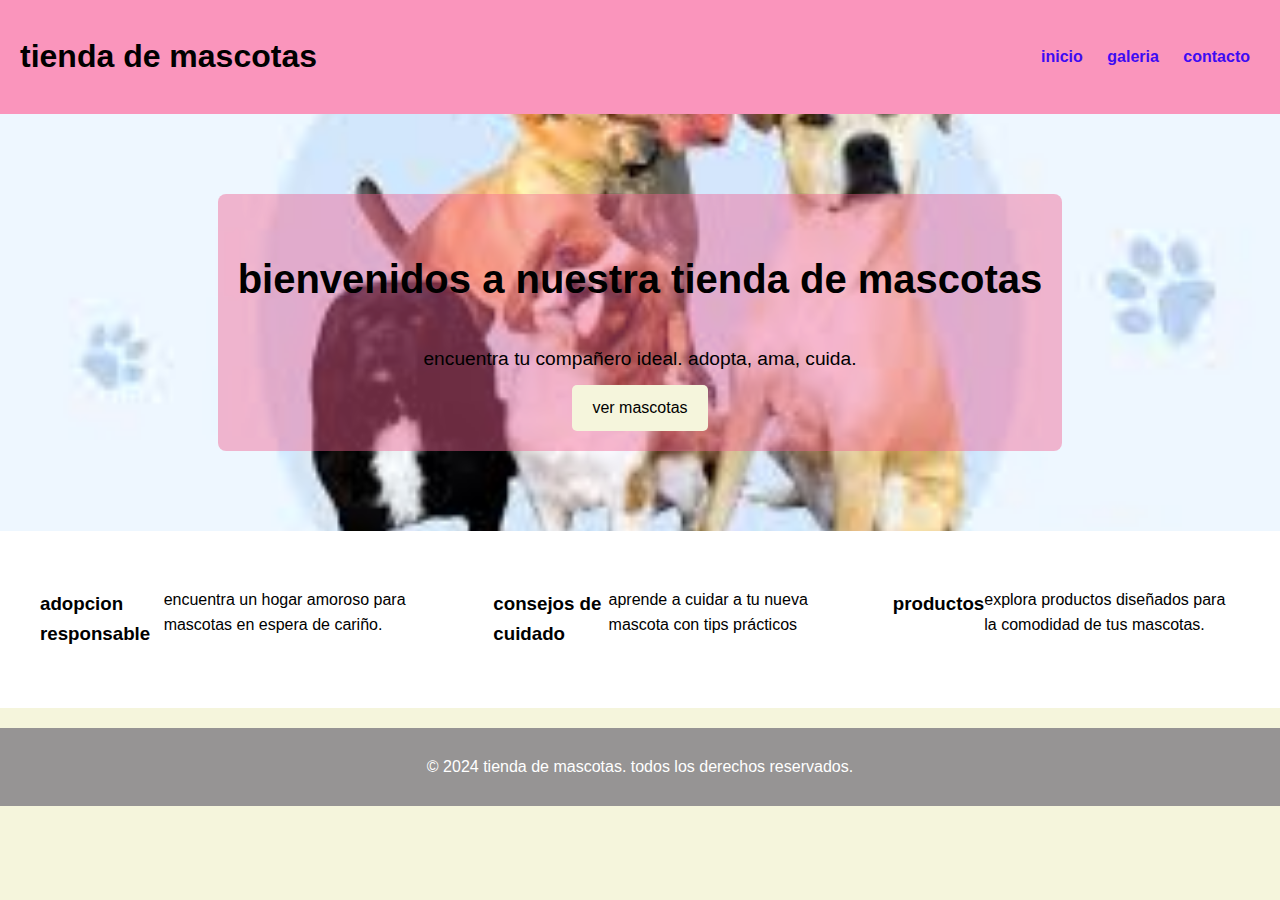
<file: index.html>
<!DOCTYPE html>
<html lang="en">
<head>
    <meta charset="UTF-8">
    <meta name="viewport" content="width=device-width, initial-scale=1.0">
    <title>mi primer sitio web - mascotas</title>
    <link rel="stylesheet" href="styles.css">
</head>
<body>
    <header>
        <div class="container">
            <h1>tienda de mascotas</h1>
            <nav>
                <a href="index.html">inicio</a>
                <a href="galeria.html">galeria</a>
                <a href="contacto.html">contacto</a>
            </nav>
        </div>
    </header>

    <main>
        <section class="hero">
            <div class="overlay">
                <h2>bienvenidos a nuestra tienda de mascotas</h2>
                <p>encuentra tu compañero ideal. adopta, ama, cuida.</p>
                <a href="galeria.html" class="button">ver mascotas</a>
            </div>
        </section> 
    
        <section class="features">
            <div class="features">
                <h3>adopcion responsable</h3>
                <p>encuentra un hogar amoroso para mascotas en espera de cariño.</p>
        </div>
        <div class="features">
        <h3>consejos de cuidado</h3>
        <p>aprende a cuidar a tu nueva mascota con tips prácticos</p>
    </div>
    <div class="features">
        <h3>productos</h3>
        <p>explora productos diseñados para la comodidad de tus mascotas.</p>
    </div>
        </section>
    </main>

    <footer>
        <p>&copy; 2024 tienda de mascotas. todos los derechos reservados.</p>
    </footer>
</body>
</html>
</file>
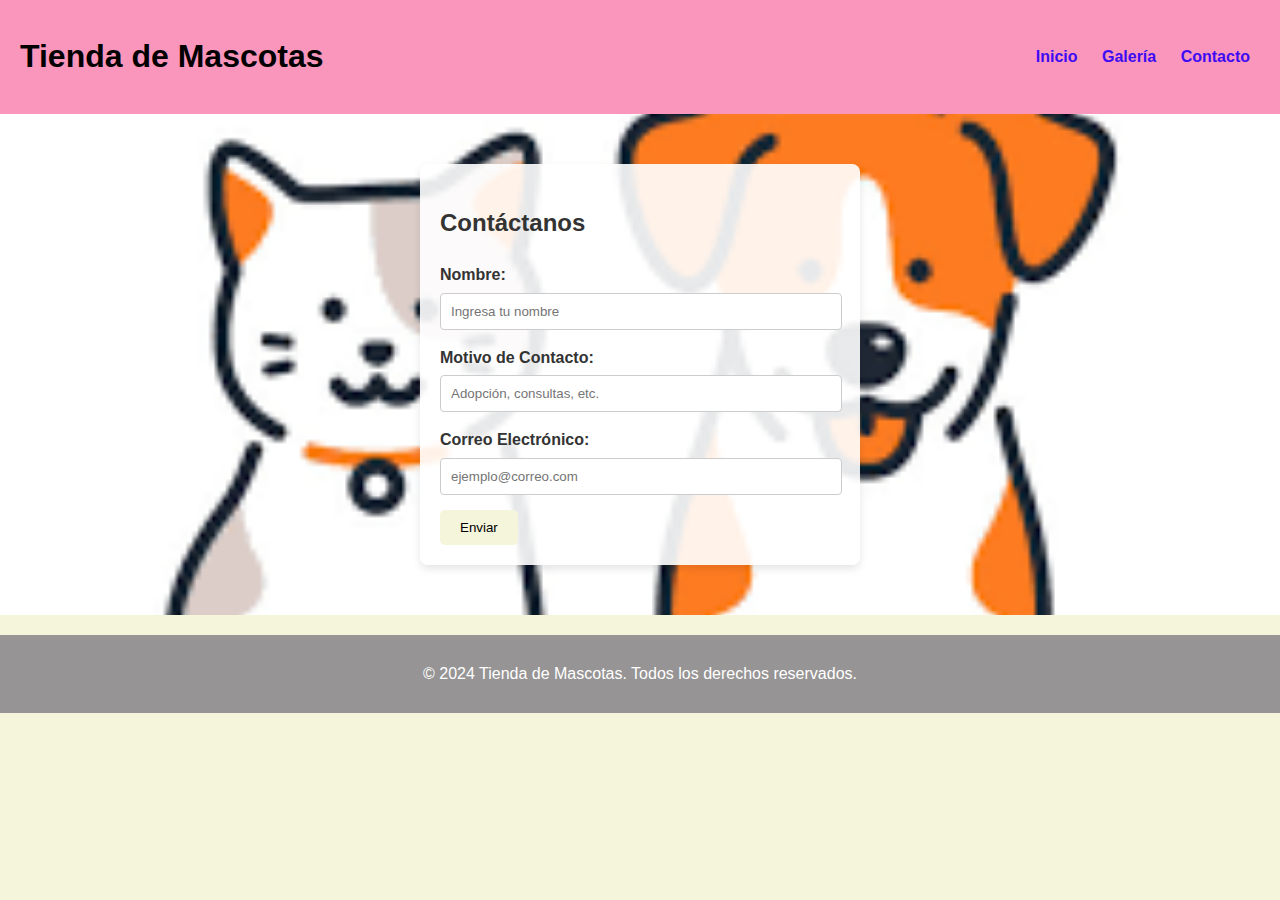
<file: contacto.html>
<!DOCTYPE html>
<html lang="es">
<head>
    <meta charset="UTF-8">
    <meta name="viewport" content="width=device-width, initial-scale=1.0">
    <title>Contacto - Mascotas</title>
    <link rel="stylesheet" href="styles.css">
    <script defer src="scripts.js"></script>
</head>
<body>
    <header>
        <div class="container">
            <h1>Tienda de Mascotas</h1>
            <nav>
                <a href="index.html">Inicio</a>
                <a href="galeria.html">Galería</a>
                <a href="contacto.html">Contacto</a>
            </nav>
        </div>
    </header>

    <main class="contact-main">
        <section class="form-section">
            <h2>Contáctanos</h2>
            <form id="contactForm">
                <label for="name">Nombre:</label>
                <input type="text" id="name" name="name" placeholder="Ingresa tu nombre">
                
                <label for="reason">Motivo de Contacto:</label>
                <input type="text" id="reason" name="reason" placeholder="Adopción, consultas, etc.">
                
                <label for="email">Correo Electrónico:</label>
                <input type="email" id="email" name="email" placeholder="ejemplo@correo.com">
                
                <button type="submit" class="button">Enviar</button>
            </form>
        </section>
    </main>

    <footer>
        <p>&copy; 2024 Tienda de Mascotas. Todos los derechos reservados.</p>
    </footer>
</body>
</html>
</file>
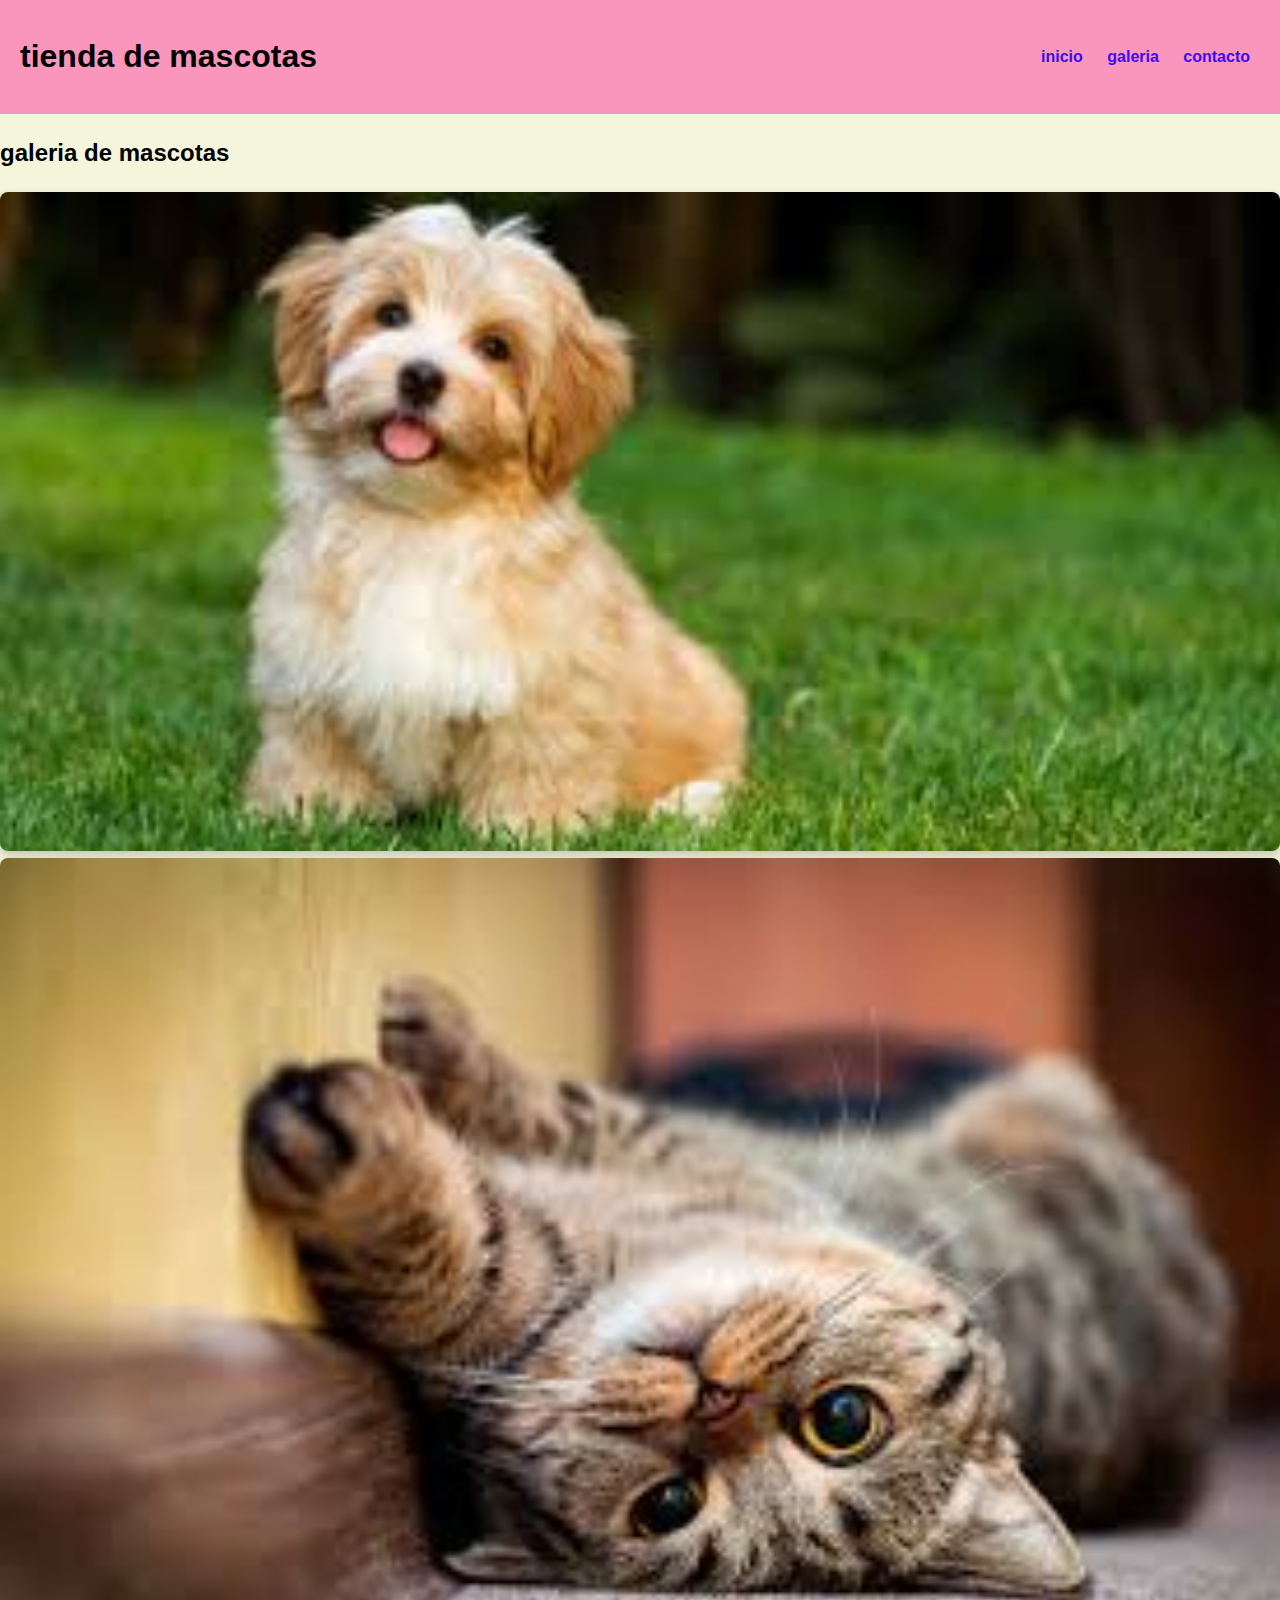
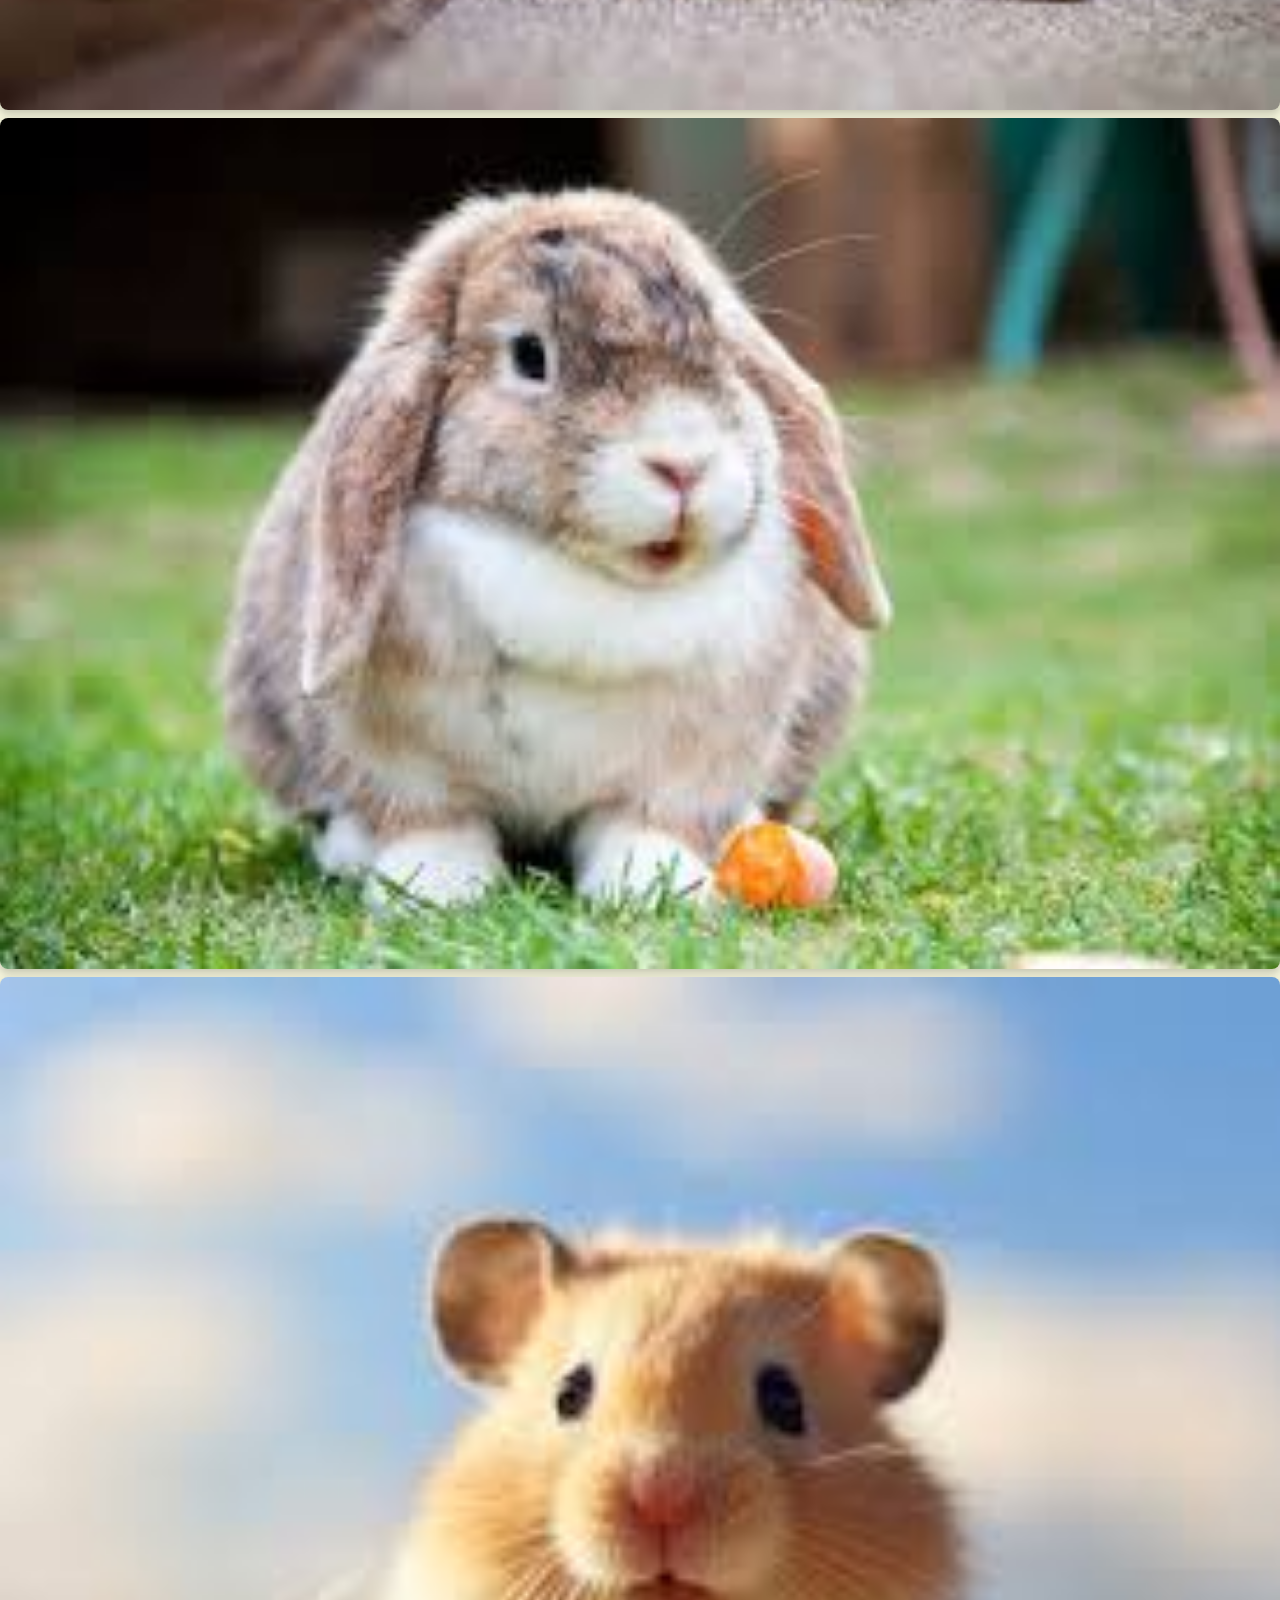
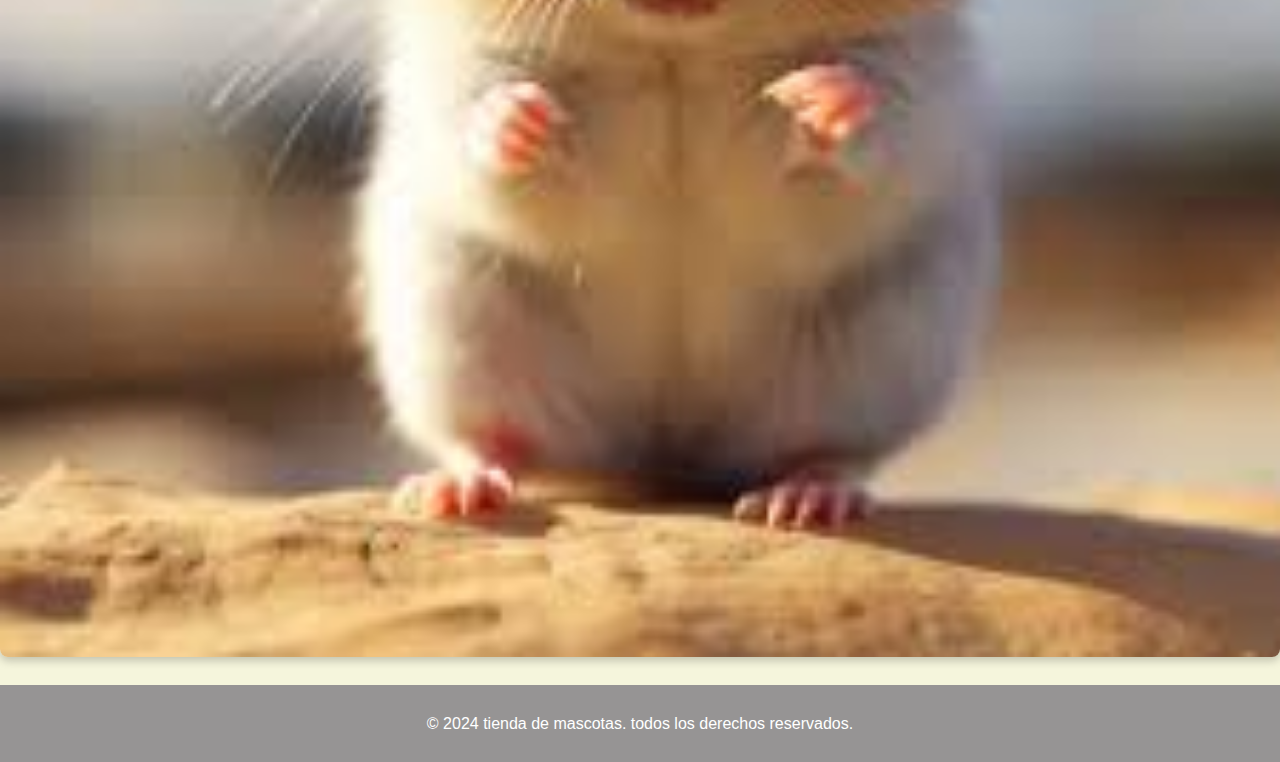
<file: galeria.html>
<!DOCTYPE html>
<html lang="en">
<head>
    <meta charset="UTF-8">
    <meta name="viewport" content="width=device-width, initial-scale=1.0">
    <title>mi primer sitio web - galeria</title>
    <link rel="stylesheet" href="styles.css">
</head>
<body>
    <header>
        <div class="container">
            <h1>tienda de mascotas</h1>
            <nav>
                <a href="index.html">inicio</a>
                <a href="galeria.html">galeria</a>
                <a href="contacto.html">contacto</a>
            </nav>
        </div>
    </header>

    <main>
<section class="gallery">
    <h2>galeria de mascotas</h2>
    <div class="grid-2-colums">
        <img src="img1.jpg" alt="mascota 1">
        <img src="img2.jpg" alt="mascota 2">
        <img src="img3.jpg" alt="mascota 3">
        <img src="img4.jpg" alt="mascota 4">
    </div>
</section>
    </main>

    <footer>
        <p>&copy; 2024 tienda de mascotas. todos los derechos reservados.</p>
    </footer>
</body>
</html>
</file>
<file: styles.css>
body {
    font-family: 'Arial', sans-serif;
    margin: 0;
    padding: 0;
    line-height: 1.6;
    background-color: beige;
}

/* Estilos del Header */
header {
    background-color: #fa95bc;
    color: rgb(0, 0, 0);
    padding: 10px 0;
    position: sticky;
    top: 0;
    z-index: 1000;
}

header .container {
    display: flex;
    justify-content: space-between;
    align-items: center;
    padding: 0 20px;
}

nav a {
    color: #3d0bf3;
    margin: 0 10px;
    text-decoration: none;
    font-weight: bold;
}

nav a:hover {
    text-decoration: underline;
}

/* Estilos Sección Hero  */
.hero {
    background: url('portada.jpg') no-repeat center center/cover;
    color: rgb(0, 0, 0);
    text-align: center;
    padding: 80px 20px;
    position: relative;
}

.hero .overlay {
    background-color: rgba(241, 96, 145, 0.445);
    padding: 20px;
    display: inline-block;
    border-radius: 8px;
}

.hero h2 {
    font-size: 2.5rem;
}

.hero p {
    font-size: 1.2rem;
    margin: 10px 0;
}

.button {
    background-color: beige;
    color: rgb(0, 0, 0);
    padding: 10px 20px;
    border: none;
    border-radius: 5px;
    text-decoration: none;
    display: inline-block;
}

.button:hover {
    background-color: #fa95bc;
}

/* Features */
.features {
    display: flex;
    justify-content: space-around;
    padding: 20px;
    background: #fff;
}

.features .feature {
    text-align: center;
    width: 30%;
}

/* Contacto */
.contact-main {
    background: url('portada.png') no-repeat center center/cover;
    color: white;
    padding: 50px 20px;
    position: relative;
}

.form-section {
    background: rgba(255, 255, 255, 0.9); /* Semi-transparent background */
    color: #333; /* Text color */
    padding: 20px;
    max-width: 400px;
    margin: auto;
    border-radius: 8px;
    box-shadow: 0 4px 8px rgba(0, 0, 0, 0.1);
}

.form-section label {
    font-weight: bold;
    margin-bottom: 5px;
    display: block;
}

.form-section input {
    width: 95%;
    padding: 10px;
    margin-bottom: 15px;
    border: 1px solid #ccc;
    border-radius: 4px;
}

/* Galleria */
.gallery .grid-2-columns {
    display: grid;
    grid-template-columns: repeat(2, 1fr);
    gap: 20px;
    padding: 20px;
}

.gallery img {
    width: 100%;
    height: auto;
    border-radius: 8px;
    box-shadow: 0 4px 8px rgba(0, 0, 0, 0.2);
}

/* Footer */
footer {
    background: #969494;
    color: rgb(255, 255, 255);
    text-align: center;
    padding: 10px;
    margin-top: 20px;
}
</file>
